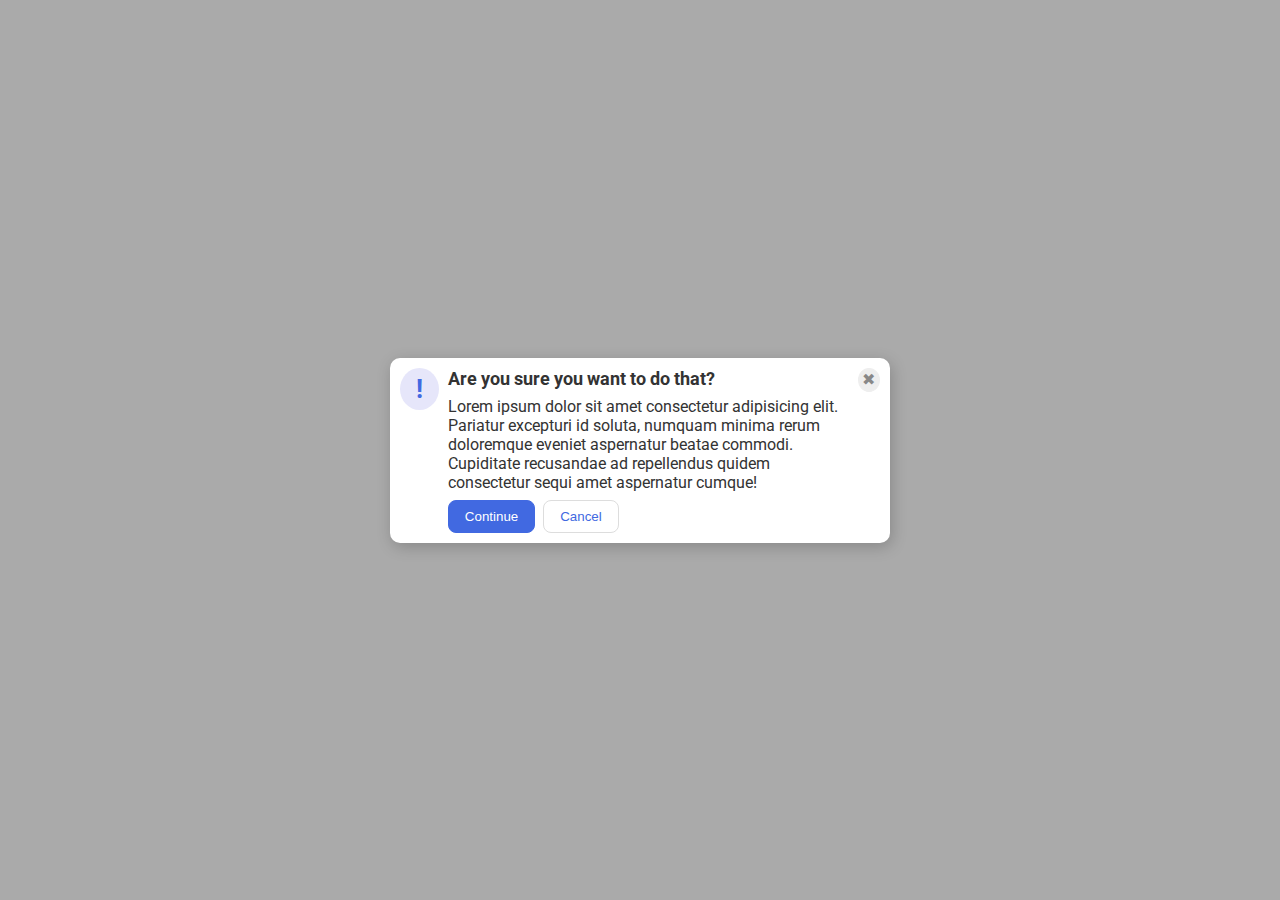
<file: foundations/flex/05-flex-modal/index.html>
<!DOCTYPE html>
<html lang="en">
  <head>
    <meta charset="UTF-8" />
    <meta http-equiv="X-UA-Compatible" content="IE=edge" />
    <meta name="viewport" content="width=device-width, initial-scale=1.0" />
    <link rel="stylesheet" href="style.css" />
    <title>Modal</title>
  </head>
  <body>
    <div class="modal">
      <div class="icon">!</div>
      <div class="textonly">
        <div class="header">Are you sure you want to do that?</div>
        <div class="text">
          Lorem ipsum dolor sit amet consectetur adipisicing elit. Pariatur
          excepturi id soluta, numquam minima rerum doloremque eveniet
          aspernatur beatae commodi. Cupiditate recusandae ad repellendus quidem
          consectetur sequi amet aspernatur cumque!
        </div>
        <div class="button">
          <button class="continue">Continue</button>
          <button class="cancel">Cancel</button>
        </div>
      </div>
      
      <button class="close-button">✖</button>
    </div>
  </body>
</html>
</file>
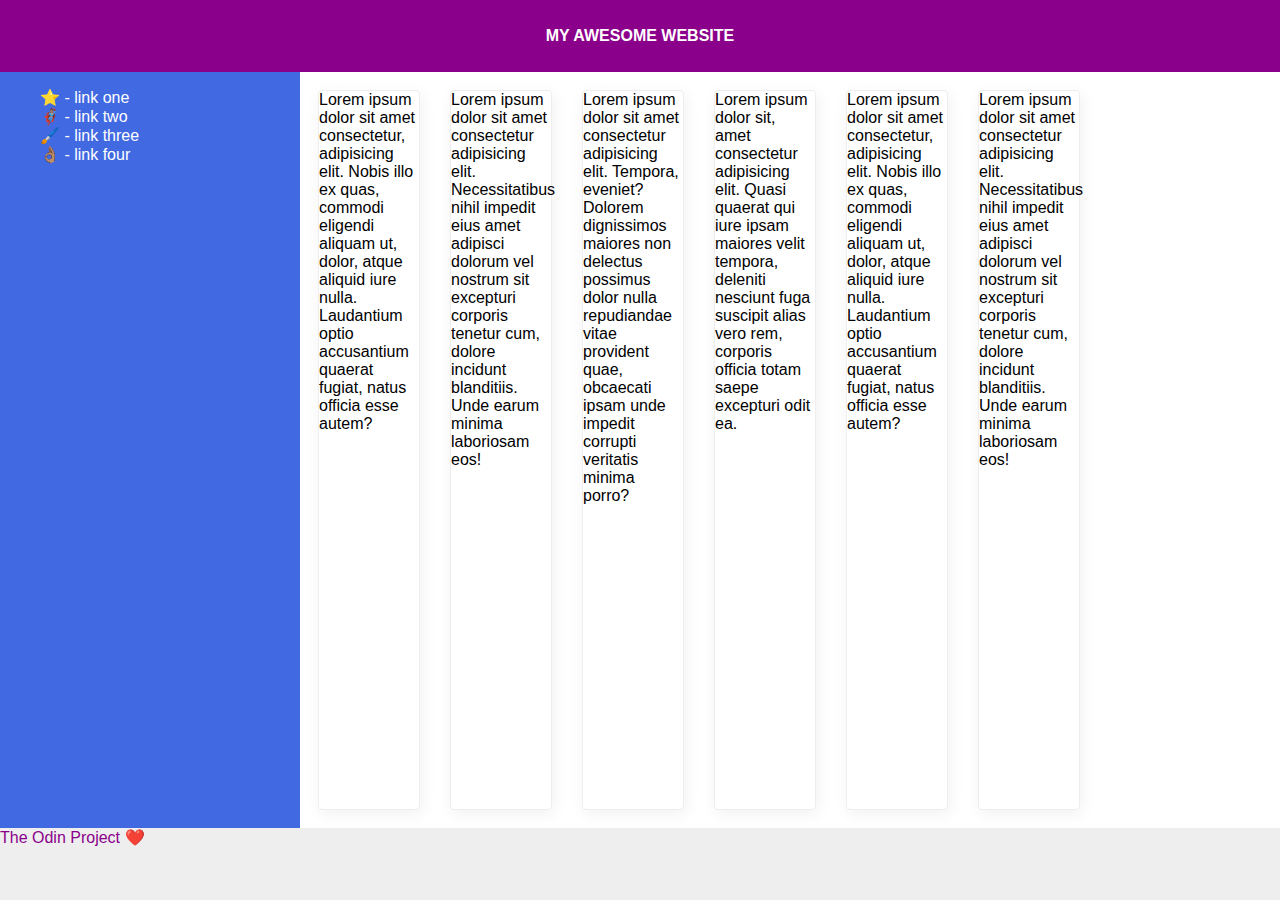
<file: foundations/flex/07-flex-layout-2/index.html>
<!DOCTYPE html>
<html lang="en">
  <head>
    <meta charset="UTF-8" />
    <meta http-equiv="X-UA-Compatible" content="IE=edge" />
    <meta name="viewport" content="width=device-width, initial-scale=1.0" />
    <title>The Holy Grail</title>
    <link rel="stylesheet" href="style.css" />
  </head>
  <body>
    <div class="header">MY AWESOME WEBSITE</div>
    <div class="content">
      <div class="sidebar">
        <ul>
          <li><a href="#">⭐ - link one</a></li>
          <li><a href="#">🦸🏽‍♂️ - link two</a></li>
          <li><a href="#">🖌️ - link three</a></li>
          <li><a href="#">👌🏽 - link four</a></li>
        </ul>
      </div>
      <div class="cards">
        <div class="card">
          Lorem ipsum dolor sit amet consectetur, adipisicing elit. Nobis illo
          ex quas, commodi eligendi aliquam ut, dolor, atque aliquid iure nulla.
          Laudantium optio accusantium quaerat fugiat, natus officia esse autem?
        </div>
        <div class="card">
          Lorem ipsum dolor sit amet consectetur adipisicing elit.
          Necessitatibus nihil impedit eius amet adipisci dolorum vel nostrum
          sit excepturi corporis tenetur cum, dolore incidunt blanditiis. Unde
          earum minima laboriosam eos!
        </div>
        <div class="card">
          Lorem ipsum dolor sit amet consectetur adipisicing elit. Tempora,
          eveniet? Dolorem dignissimos maiores non delectus possimus dolor nulla
          repudiandae vitae provident quae, obcaecati ipsam unde impedit
          corrupti veritatis minima porro?
        </div>
        <div class="card">
          Lorem ipsum dolor sit, amet consectetur adipisicing elit. Quasi
          quaerat qui iure ipsam maiores velit tempora, deleniti nesciunt fuga
          suscipit alias vero rem, corporis officia totam saepe excepturi odit
          ea.
        </div>
        <div class="card">
          Lorem ipsum dolor sit amet consectetur, adipisicing elit. Nobis illo
          ex quas, commodi eligendi aliquam ut, dolor, atque aliquid iure nulla.
          Laudantium optio accusantium quaerat fugiat, natus officia esse autem?
        </div>
        <div class="card">
          Lorem ipsum dolor sit amet consectetur adipisicing elit.
          Necessitatibus nihil impedit eius amet adipisci dolorum vel nostrum
          sit excepturi corporis tenetur cum, dolore incidunt blanditiis. Unde
          earum minima laboriosam eos!
        </div>
      </div>
    </div>
    <div class="footer">The Odin Project ❤️</div>
  </body>
</html>
</file>
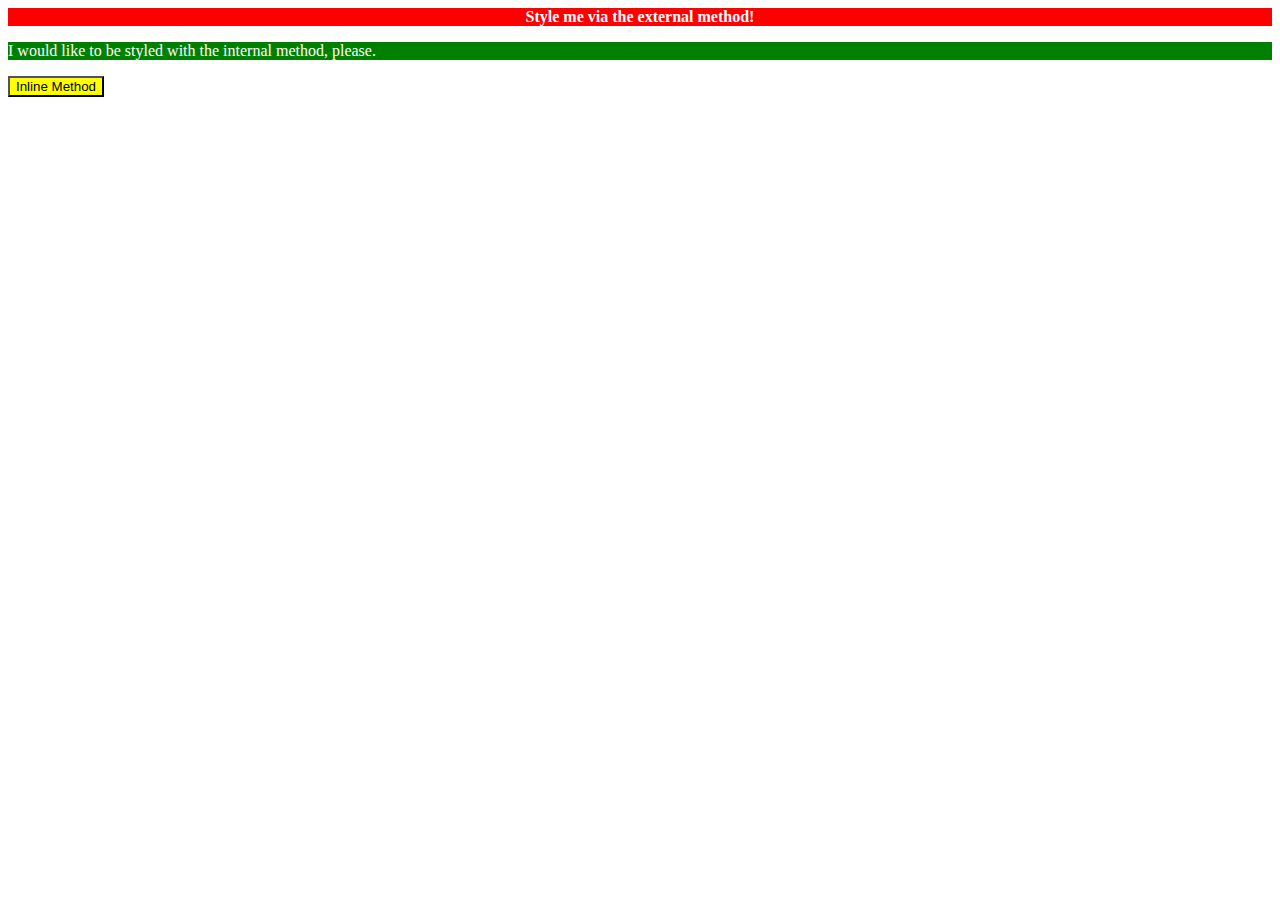
<file: foundations/intro-to-css/01-css-methods/index.html>
<!DOCTYPE html>
<html lang="en">
  <head>
    <meta charset="UTF-8">
    <meta http-equiv="X-UA-Compatible" content="IE=edge">
    <meta name="viewport" content="width=device-width, initial-scale=1.0">
    <title>Methods for Adding CSS</title>
    <link rel="stylesheet" href="style.css">
    <style>
      p{
        background-color: green;
        color: white;
      }
    </style>
  </head>
  <body>
    <div>Style me via the external method!</div>
    <p>I would like to be styled with the internal method, please.</p>
    <button style="background-color: yellow;">Inline Method</button>
  </body>
</html>
</file>
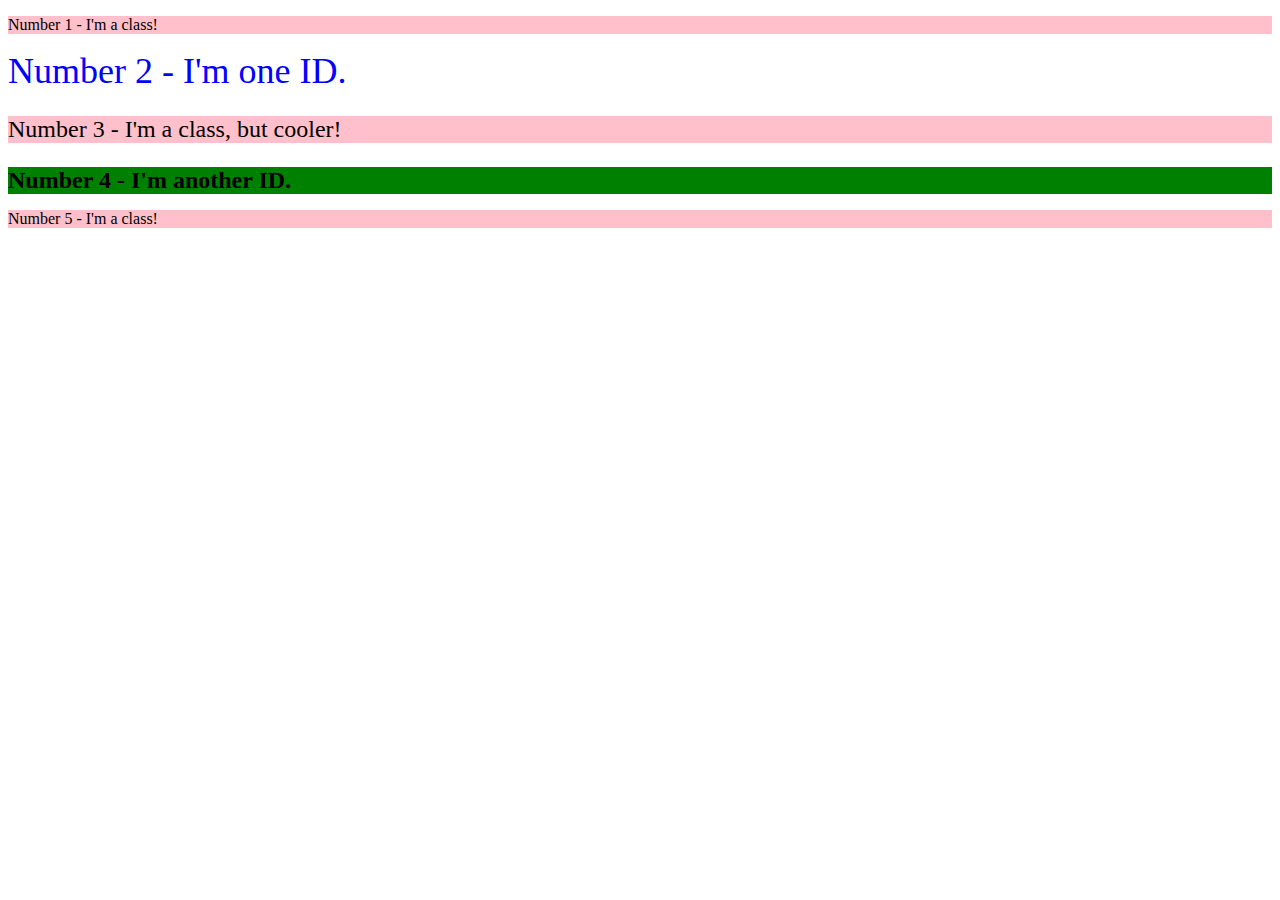
<file: foundations/intro-to-css/02-class-id-selectors/index.html>
<!DOCTYPE html>
<html lang="en">
  <head>
    <meta charset="UTF-8">
    <meta http-equiv="X-UA-Compatible" content="IE=edge">
    <meta name="viewport" content="width=device-width, initial-scale=1.0">
    <title>Class and ID Selectors</title>
    <link rel="stylesheet" href="style.css">
  </head>
  <body>
    <p class="odd extreme">Number 1 - I'm a class!</p>
    <div id="blue">Number 2 - I'm one ID.</div>
    <p class="odd centre">Number 3 - I'm a class, but cooler!</p>
    <div id="green">Number 4 - I'm another ID.</div>
    <p class="odd extreme">Number 5 - I'm a class!</p>
  </body>
</html>
</file>
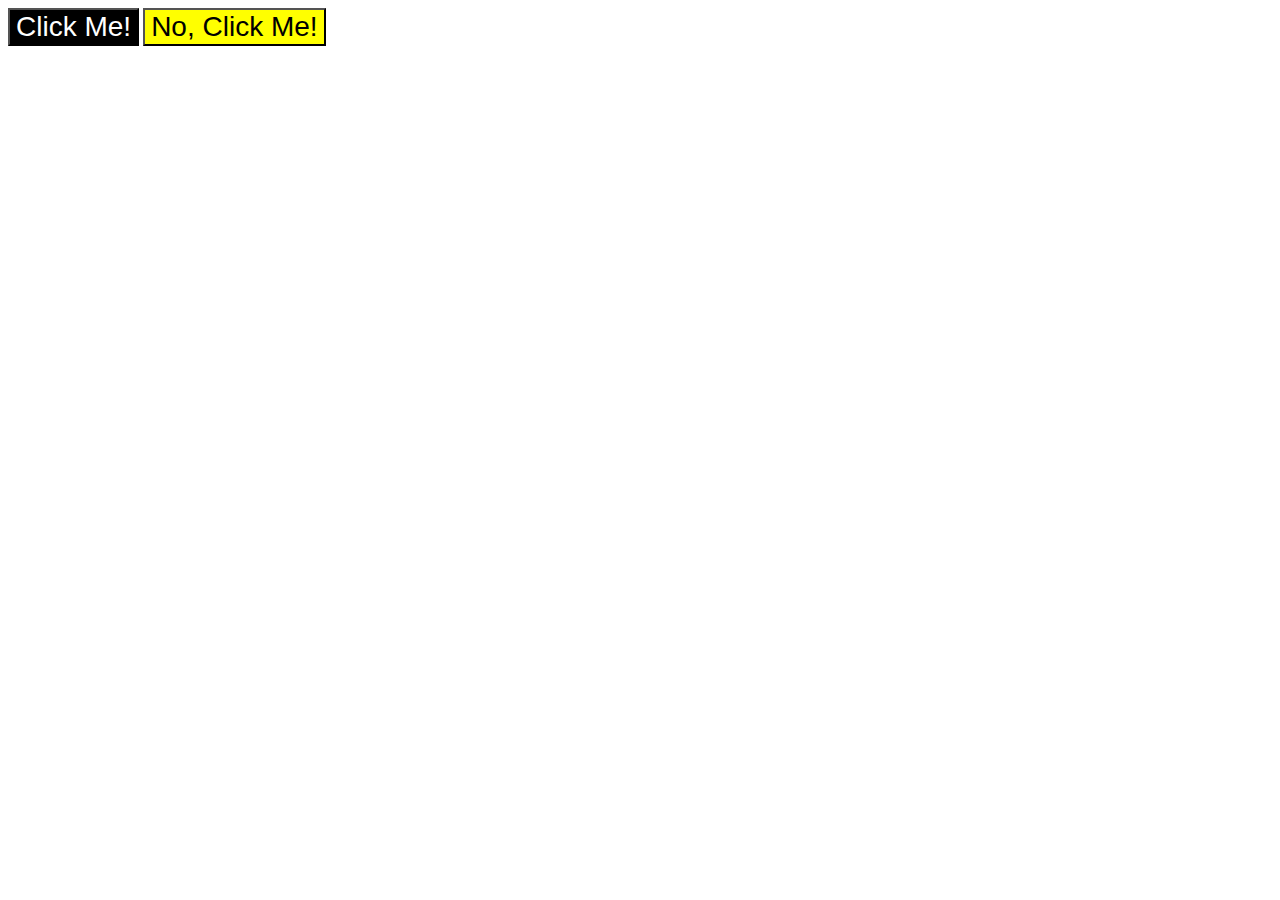
<file: foundations/intro-to-css/03-grouping-selectors/index.html>
<!DOCTYPE html>
<html lang="en">
  <head>
    <meta charset="UTF-8">
    <meta http-equiv="X-UA-Compatible" content="IE=edge">
    <meta name="viewport" content="width=device-width, initial-scale=1.0">
    <title>Grouping Selectors</title>
    <link rel="stylesheet" href="style.css">
  </head>
  <body>
    <button class="button" id="first">Click Me!</button>
    <button class="button" id="second">No, Click Me!</button>
  </body>
</html>
</file>
<file: foundations/flex/05-flex-modal/style.css>
@import url('https://fonts.googleapis.com/css2?family=Roboto:wght@400;700&display=swap');

html, body {
  height: 100%;
}

body {
  font-family: Roboto, sans-serif;
  margin: 0;
  background: #aaa;
  color: #333;
  /* I'll give you this one for free lol */
  display: flex;
  align-items: center;
  justify-content: center;
}

.header{
  font-weight: bold;
  font-size: large;
}

.modal {
  background: white;
  width: 480px;
  border-radius: 10px;
  box-shadow: 2px 4px 16px rgba(0,0,0,.2);
  display: flex;
  padding: 10px;
  gap:9px;
  
}

.textonly{
  display: flex;
  flex-direction: column;
  gap: 8px;
}

.button{
  display: flex;
  gap: 8px;
}

.icon {
  color: royalblue;
  font-size: 26px;
  font-weight: 700;
  background: lavender;
  width: 42px;
  height: 42px;
  border-radius: 50%;
  display: flex;
  align-items: center;
  justify-content: center;
  flex:1 1 170px;
}

.close-button {
  background: #eee;
  border-radius: 50%;
  color: #888;
  font-weight: 400;
  font-size: 16px;
  height: 24px;
  width: 24px;
  display: flex;
  align-items: center;
  justify-content: center;
  border: 1px solid #eee;
  padding: 0;
  flex: 1 1 90px;
}

button {
  cursor: pointer;
  padding: 8px 16px;
  border-radius: 8px;
}

button.continue {
  background: royalblue;
  border: 1px solid royalblue;
  color: white;
}

button.cancel {
  background: white;
  border: 1px solid #ddd;
  color: royalblue;
}
</file>
<file: foundations/flex/07-flex-layout-2/style.css>
body {
  font-family: -apple-system, BlinkMacSystemFont, 'Segoe UI', Roboto, Oxygen, Ubuntu, Cantarell, 'Open Sans', 'Helvetica Neue', sans-serif;
  margin: 0;
  min-height: 100vh;
  display: flex;
  flex-direction: column;
}

.content{
  display: flex;
  flex: auto;
}

.header {
  height: 72px;
  background: darkmagenta;
  color: white;
  display: flex;
  text-align: center;
  align-items: center;
  justify-content: center;
  font-weight: 900;
}

.cards{
  display: flex;
  flex-wrap: wrap;
  gap: 30px;
  padding: 18px;
}

a{
  text-decoration: none;
  color: white;
}

ul{
  list-style-type: none;
}

.footer {
  height: 72px;
  background: #eee;
  color: darkmagenta;
}

.sidebar {
  width: 300px;
  background: royalblue;
  box-sizing: border-box;
}

.card {
  border: 1px solid #eee;
  box-shadow: 2px 4px 16px rgba(0,0,0,.06);
  border-radius: 4px;
  width: 100px;
}
</file>
<file: foundations/intro-to-css/01-css-methods/style.css>
div{
    text-align: center;
    background-color: red;
    font-weight: bold;
    color: white;
    tab-size: 20px;
}
</file>
<file: foundations/intro-to-css/02-class-id-selectors/style.css>
.odd{
    background-color: pink;
    color: black;
    font-family: "Verdana, DejaVu Sans,sans-serif";
}
#blue{
    color: blue;
    font-size: 36px;
}
#green{
    background-color: green;
    color: black;
    font-size: 24px;
    font-weight: bold;
}
.centre{
    font-size: 24px;
}
</file>
<file: foundations/intro-to-css/03-grouping-selectors/style.css>
.button{
    font-size: 28px;
    font-family: 'Helvetica','Times New Roman','sans-serif';
}
#first{
    background-color: black;
    color: white;
}
#second{
    background-color: yellow;
}
</file>
